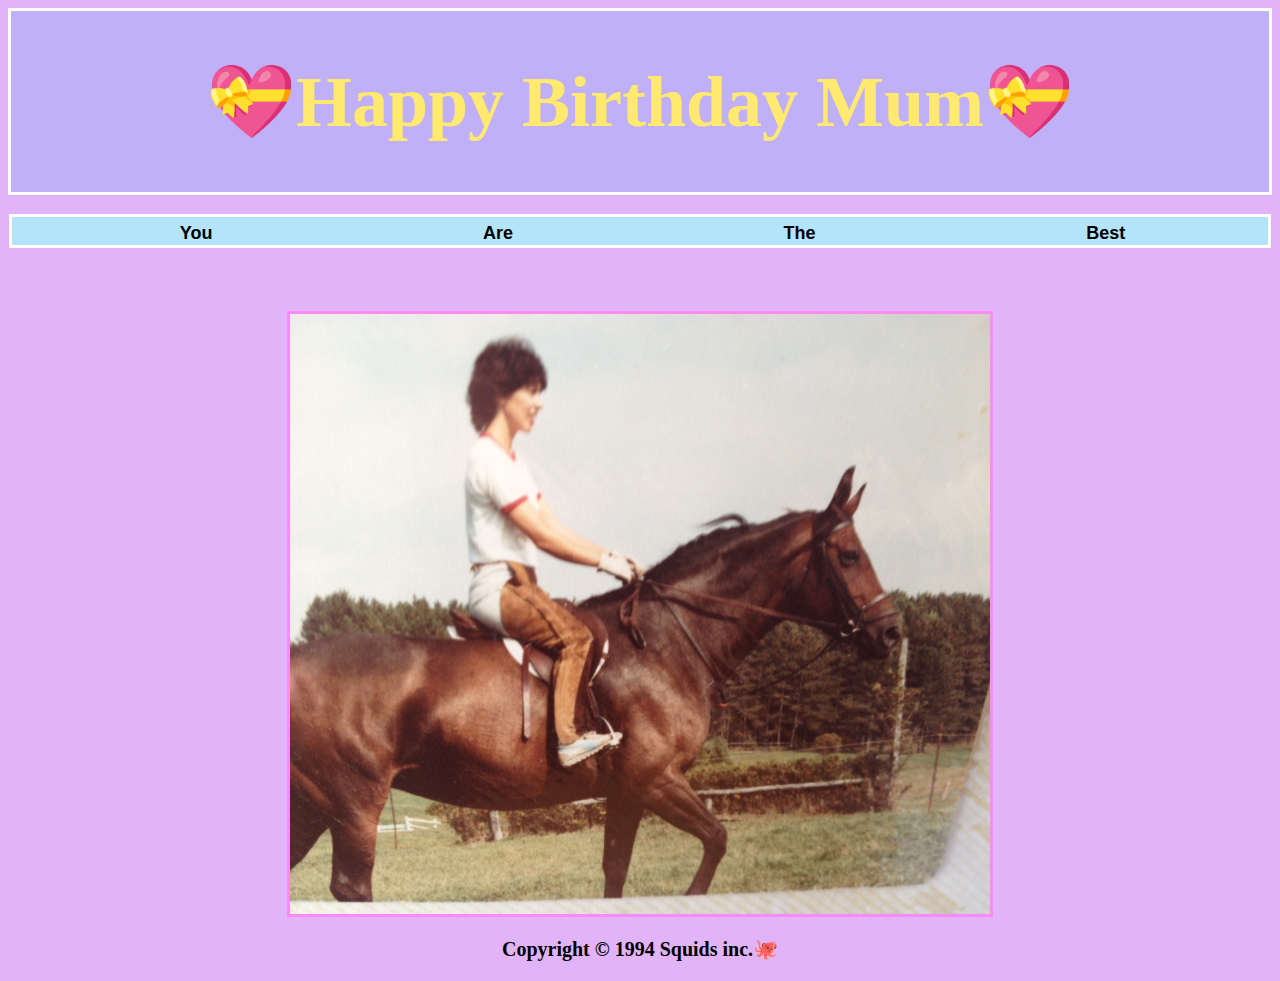
<file: index.html>
<!DOCTYPE html>
<html lang="en" dir="ltr">
  <head>
    <meta charset="utf-8">
    <title>🎂Happy Birthday Mum🎂</title>
    <link rel="stylesheet" type="text/css" href="css/style.css"
  </head>
  <body>
    <header id="main-header">
      <div class="hap">
    <h1>💝Happy Birthday Mum💝</h1>
    </div>
    </header>
    <h3>
    <nav id="navbar">
    <ul>
        <li><a href="you.html">You</a></li>
        <li><a href="are.html">Are</a></li>
        <li><a href="the.html">The</a></li>
        <li><a href="best.html">Best</a></li>
        </ul>
      </nav>
      <p>&nbsp;</p>
      <div class="horse">
      <img class="im" src="images/mims.jpg" alt="mims" width="700" height="600px">
    </div>
    <footer id="main-footer"><p> Copyright &copy; 1994 Squids inc.🐙</p></footer>
  </body>
</html>
</file>
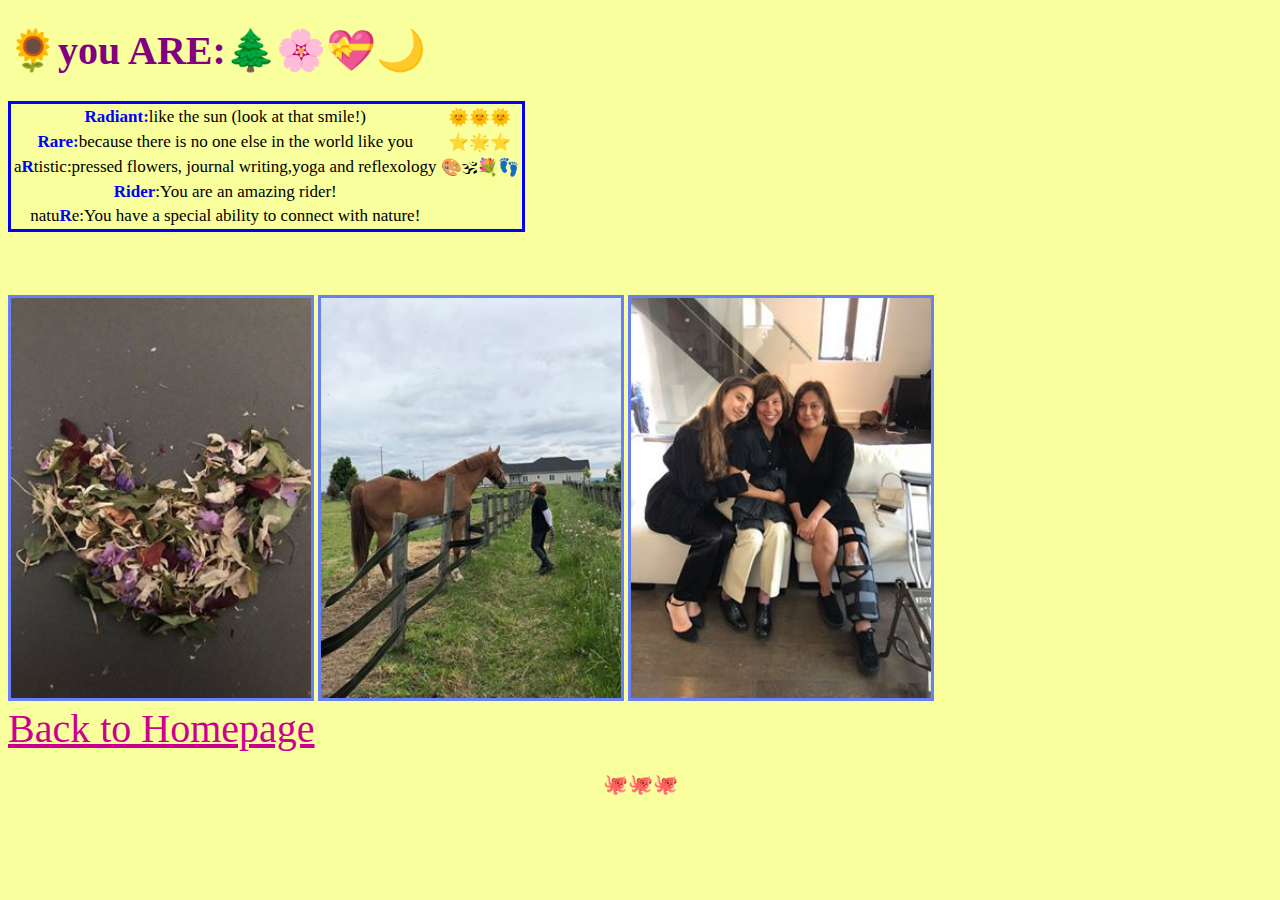
<file: are.html>
<!DOCTYPE html>
<html lang="en" dir="ltr">
  <head>
    <meta charset="utf-8">
    <title>🌞ARE🌞</title>
    <link rel="stylesheet" type="text/css" href="css/style.css">
  </head>
  <body class="bod">
    <h1 class="are"> 🌻you ARE:🌲🌸💝🌙</h1>
    <table class="table">
      <tr>
      <td><b>Radiant:</b>like the sun (look at that smile!)</td>
      <td>🌞🌞🌞</td>
      </tr>
      <tr>
      <td><b>Rare:</b>because there is no one else in the world like you</td>
      <td>⭐️🌟⭐️</td>
      </tr>
      <tr>
      <td>a<b>R</b>tistic:pressed flowers, journal writing,yoga and reflexology</td>
      <td>🎨🕉💐👣</td>
    </tr>
    <tr>
      <td><b>Rider</b>:You are an amazing rider!<td>
        </tr>
        <tr>
          <td>natu<b>R</b>e:You have a special ability to connect with nature!</td>
          </tr>
      </table>
      <p>&nbsp;</p>
      <img class="foot" src="images/flower.jpg" alt="flower" width="300px" height="400px">
      <img class="foot" src="images/talk2.jpg" alt="talk2" width="300px" height="400px">
        <img class="foot" src="images/rad.jpg" alt="rad" width="300px" height="400px">

      <br>


      <a href="index.html">Back to Homepage</a>

      <p class="s">🐙🐙🐙</p>
  </body>
</html>
</file>
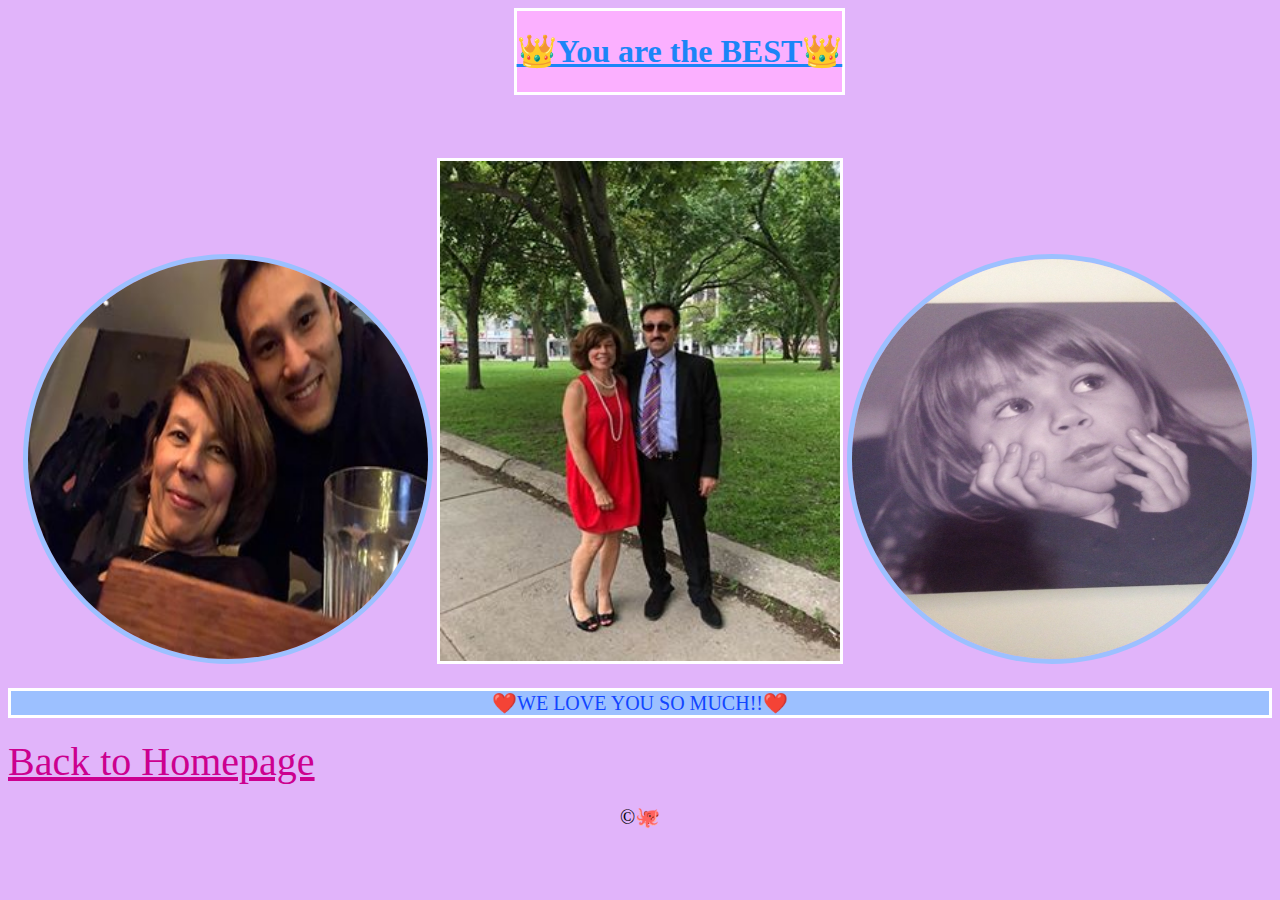
<file: best.html>
<!DOCTYPE html>
<html lang="en" dir="ltr">
  <head>
    <meta charset="utf-8">
    <title>👑BEST👑</title>
    <link rel="stylesheet" type="text/css" href="css/style.css">
  </head>
  <body>
    <div class="luvv">
    <h1 class="luv">👑You are the BEST👑</h1>
    </div>
      <p>&nbsp;</p>
<div class="jess">
    <img class="lo" src="images/jess.jpg" alt="jess" width="400px" height="400px">
    <img class="la" src="images/zik.jpg" alt="zik" width="400px" height="500px">
    <img class="lo" src="images/tee.jpg" alt="tee" width="400px" height="400px">
    </div>

<p class="po">❤️WE LOVE YOU SO MUCH!!❤️</P>
    <a href="index.html">Back to Homepage</a>
    <footer id="pee"><p>&copy;🐙</p></footer>
  </body>
</html>
</file>
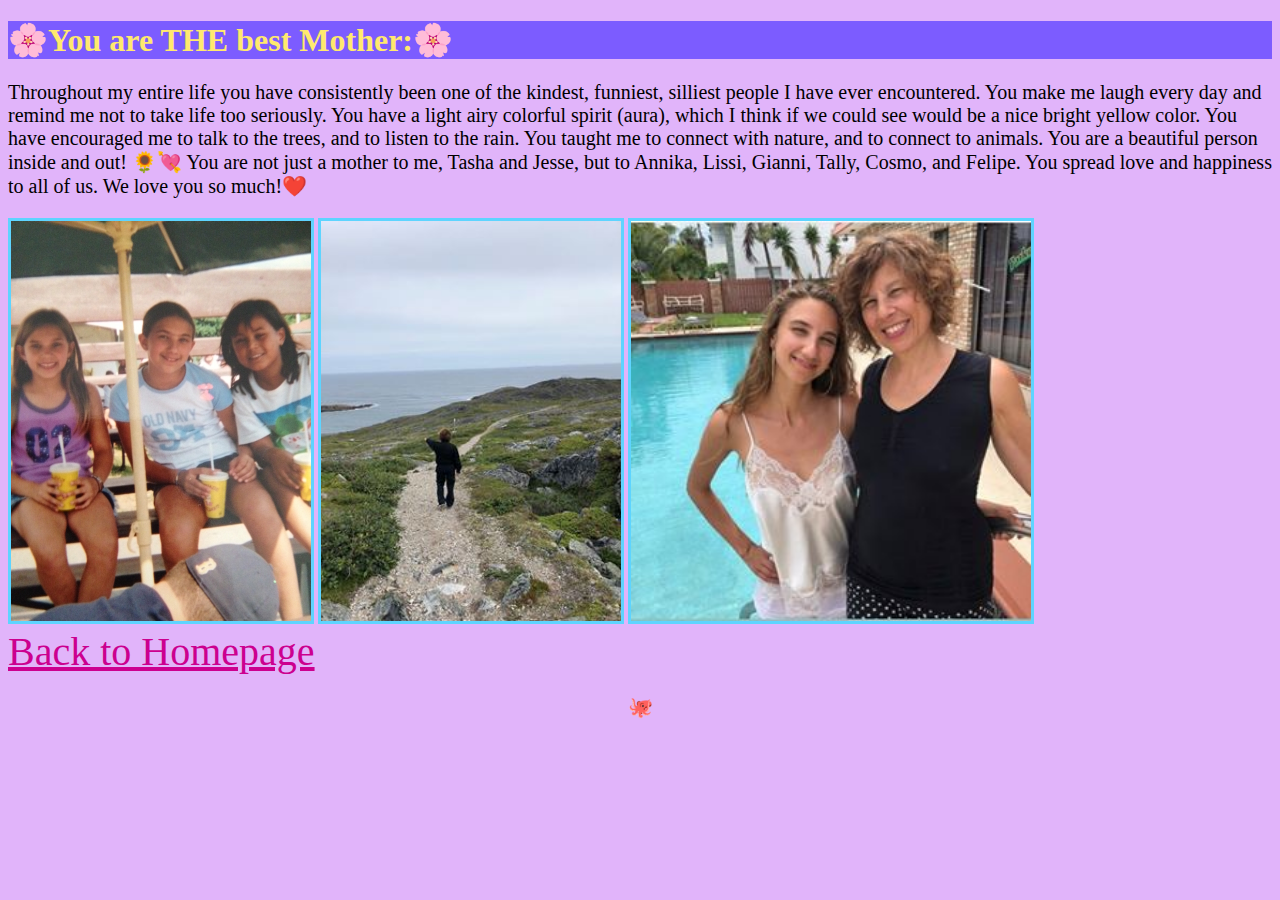
<file: the.html>
<!DOCTYPE html>
<html lang="en" dir="ltr">
  <head>
    <meta charset="utf-8">
    <title>🌻THE🌻</title>
    <link rel="stylesheet" type="text/css" href="css/style.css">
  </head>
  <body>
    <div class="mom">
    <h1>🌸You are THE best Mother:🌸</h1>
    </div>
    <p>Throughout my entire life you have consistently been one of the kindest, funniest, silliest people
      I have ever encountered.
      You make me laugh every day and remind
      me not to take life too seriously. You have a light airy colorful spirit (aura),
      which I think if we could see would be a nice bright yellow color.
    You have encouraged me to talk to the trees, and to listen to the rain.
      You taught me to connect with nature, and to connect to animals. You are
      a beautiful person inside and out! 🌻💘
      You are not just a mother to me, Tasha and Jesse, but to Annika,
      Lissi, Gianni, Tally, Cosmo, and Felipe. You spread love and happiness
      to all of us. We love you so much!❤️
      </p>
      <img class="fat" src="images/galz.jpg" alt="galz" height="400ox" width="300px">
      <img class="fat" src="images/nature.jpg" alt="nat" height="400ox" width="300px">
      <img class="fat" src="images/flo.jpg" alt="flo" height="400ox" width="400px">
      <br>

      <a href="index.html">Back to Homepage</a>
<p class="s">🐙</p>
  </body>
</html>
</file>
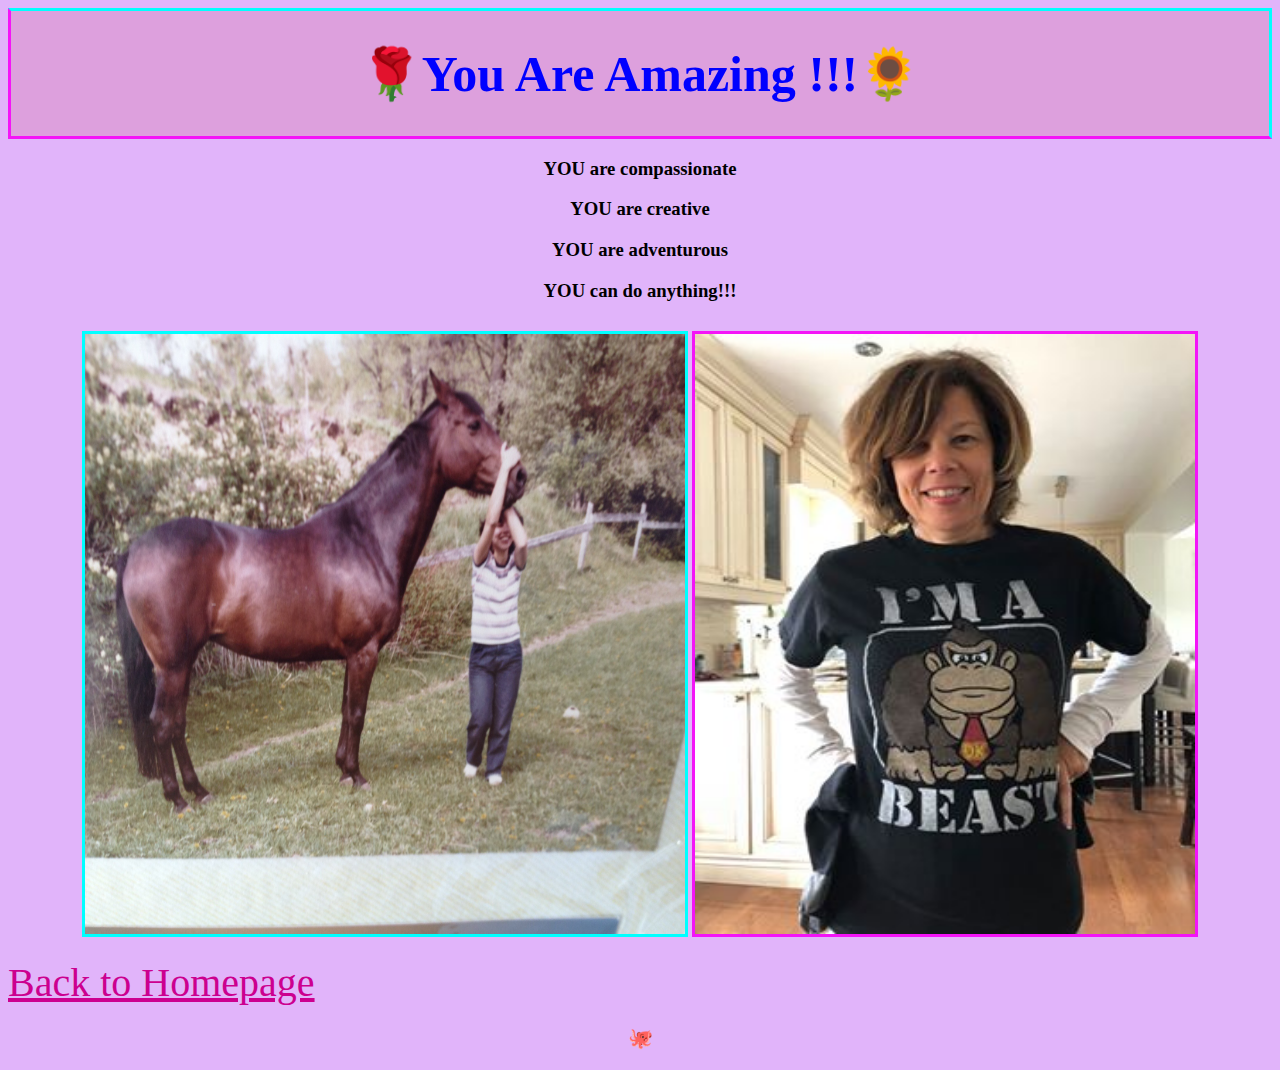
<file: you.html>
<!DOCTYPE html>
<html lang="en" dir="ltr">
  <head>
    <meta charset="utf-8">
    <title>🌹YOU🌹</title>
    <link rel="stylesheet" type="text/css" href="css/style.css">
  </head>
  <body>
    <div class="yas">
    <h1>🌹You Are Amazing !!!🌻</h1>
    </div>
    <div class="you">
    <h3>YOU are compassionate</h3>
    <h3>YOU are creative</h3>
    <h3>YOU are adventurous</h3>
    <h3>YOU can do anything!!!</h3>
    </div>
    <div id="lash">
    <img class="led" src="images/jan.jpg" alt="jan" width="600px" height="600px">
    <img class="loop" src="images/beast.jpg" alt="beast" width="500px" height="600px">
    </div>
    <br />
    <a class= "bo" href="index.html">Back to Homepage</a>
<p class="s">🐙</p>
  </body>
</html>
</file>
<file: css/style.css>
body{
  background-color: #e1b4fa;
}

#main-header{
  background-color:#c0b0f7;
	color:black;
  border-style: solid;
  border-color: white;
}
#navbar li{
  display: inline;
}

#navbar a:hover{
  color: #f53dbb;
  text-decoration: none;
}

#navbar{
  font-family:Arial, Helvetica, sans-serif;
}

#navbar ul{
 padding:3;
 list-style:none;
 text-align: center;
 list-style: none;
  margin: 0 1px;
  justify-content: space-around;
  display: flex;
  background-color: #b4e4fa;
  border-style: solid;
  border-color: white;
  font-size: 24px;
}

#navbar a{
 color:Black;
 text-decoration: none;
 font-size:18px;
 padding-right:15px;
}

.container{
  	width:80%;
  	margin:auto;
  	overflow:hidden;
  }

.you{
    color:black;
    text-align: center;
    padding-bottom: 10px;
  }

a{
  color:#cc008f;
  font-size: 40px;
}

a:hover{
  color: blue;
}

table{
  font-family: verdana;
  font-size: 17px;
}
b{
  color:#0000ff;
}
b:hover{
  color:red;
}

.are{
  color:purple;
  font-size: 40px;
}

p {
  font-family: verdana;
  font-size: 20px;
}

h1{
  color:#ffe96e;
}

.mom{
  background-color: #7c5cff;
}
.yas{
  background-color:plum;
  border-style: solid;
  border-top-color: cyan;
  border-bottom-color: #f414f7;
  border-left-color: #f414f7;
  border-right-color: cyan;
}

.hap{
  text-align: center;
  font-size:36px;
}

.horse img{
  width:700px;
  display: block;
  margin-left: auto;
  margin-right: auto;
}
#main-footer{
  text-align: center;
}
.yas h1{
  color:blue;
  font-size:50px;
  text-align:center;
}

.bod{
  background-color:#f8ff9c;
}

.luv{
  color: #1b85f7;
  text-align: center;
  text-decoration: underline;
  }
.luvv{
  background-color:#fbb0ff;
  border-style: solid;
  border-color: white;
  display:inline-block;
  margin-left: 40%;
}

.lo {
  border-style: solid;
  border-color: #9cc0ff;
  border-width:thick;
}

.lo{
  border-radius: 100%;
}

.la{
  border-style: solid;
  border-color: white;
}

.im{
  border-style: solid;
  border-color: #ff8af6;
}

.led{
  display:inline-block;
  border-style: solid;
  border-color: cyan;
  margin-left: auto;
  margin-right: auto;
  height:600px
}

.loop{
  display: inline-block;
  border-style: solid;
  border-color: #f414f7;
  margin-left: auto;
  margin-right: auto;
  height:600px;
}

.lo{
  display: inline-block;
  margin-left: auto;
  margin-right: auto;
  height: 400px;
}
.la{
  display: inline-block;
  margin-left: auto;
  margin-right: auto;
  height: 500px;
}
#lash{
  text-align: center;
}

.bo{
  padding-top: 20px;
}

.jess{
  text-align: center;
}

.po{
  text-align: center;
  background-color: #9cc0ff;
  border-style: solid;
  border-color: white;
  color:#1245ff;
}

.foot{
  border-style: solid;
  border-color:#6880f7;
}

#pee{
  text-align:center;
}

.s{
  text-align: center;
}

.fat{
  border-style: solid;
  border-color:#5ed4ff;
}

.table{
  border-style: solid;
  border-color: blue;
  text-align:center;
}
</file>
